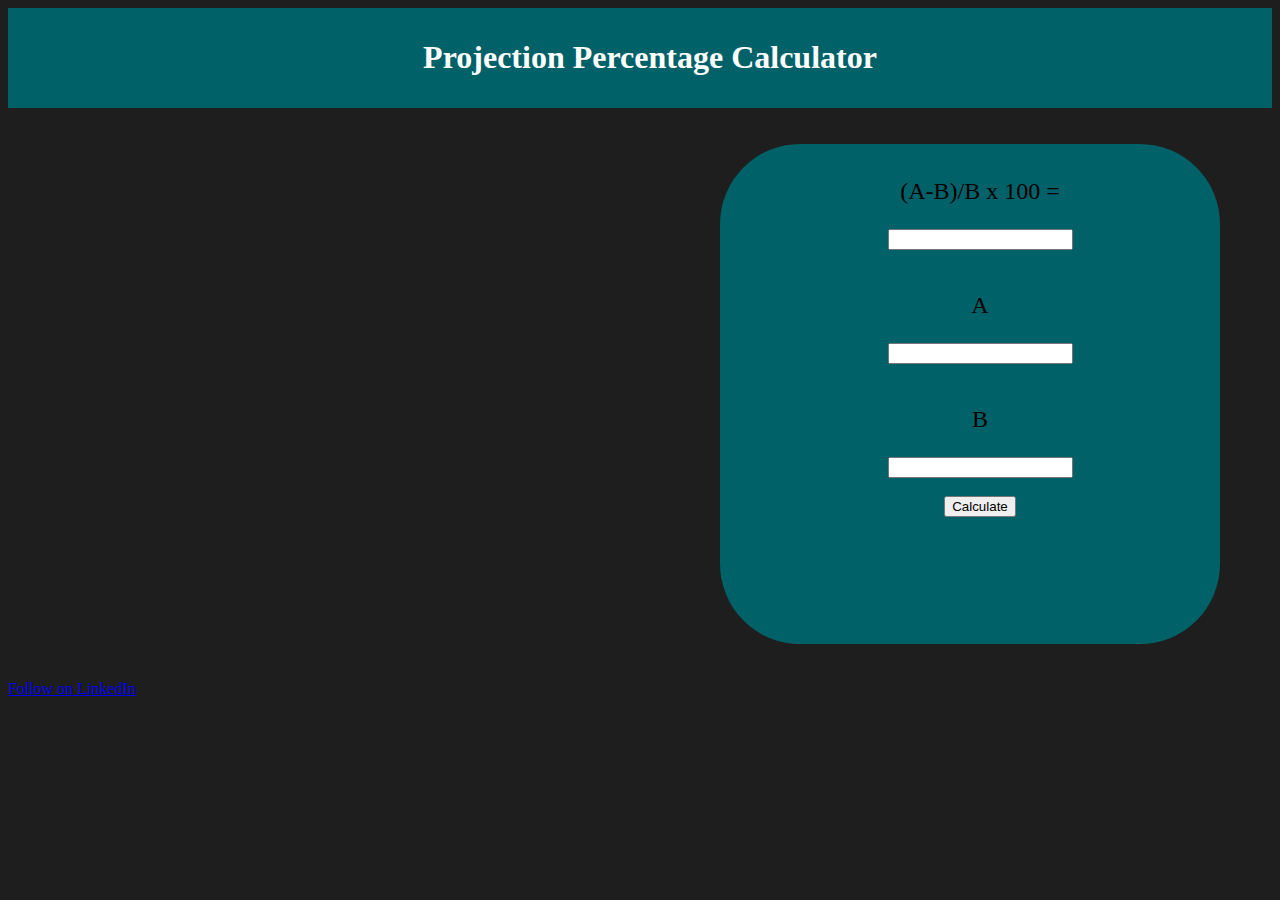
<file: index.html>
<!doctype html>
<html>
  <head>
    <meta charset="UTF-8">
    <meta name="viewport" content="width=device-width, initial-scale=1.0">
    <title>Projection Percentage Calculator</title>
    <link rel="stylesheet" href="Style.css"> 
  </head>

  <body>
    <div class="page-wrapper">

      <div class="header-background" style="margin-top:0;">
        <header>
          <h1>Projection Percentage Calculator</h1>
        </header>
      </div>
      <br><br>

      <main>
        <div id="calculator">
          <p>(A-B)/B x 100 =</p>
          <input id="display" readonly>
          <br><br>
          <p>A</p>
          <input id="A" type="number" onfocus="this.value=''">
          <br><br>
          <p>B</p>
          <input id="B" type="number" onfocus="this.value=''">
          <br><br>
          <button onclick="calculate()">Calculate</button>
        </div><br>
      </main>

      <footer>
        <div><br>
          <a class="libutton" href="https://www.linkedin.com/comm/mynetwork/discovery-see-all?usecase=PEOPLE_FOLLOWS&followMember=joshua-strong-684a50361" target="_blank">Follow on LinkedIn</a>
          <br>
        </div>
        <br>
      </footer>

    </div>

    <script>
      function calculate() {
        var a = document.getElementById('A').value;
        var b = document.getElementById('B').value;
        var c = (parseInt(a) - parseInt(b)) / parseInt(b) * 100;
        display.value = Math.round(c);
      }
    </script>
  </body>
</html>
</file>
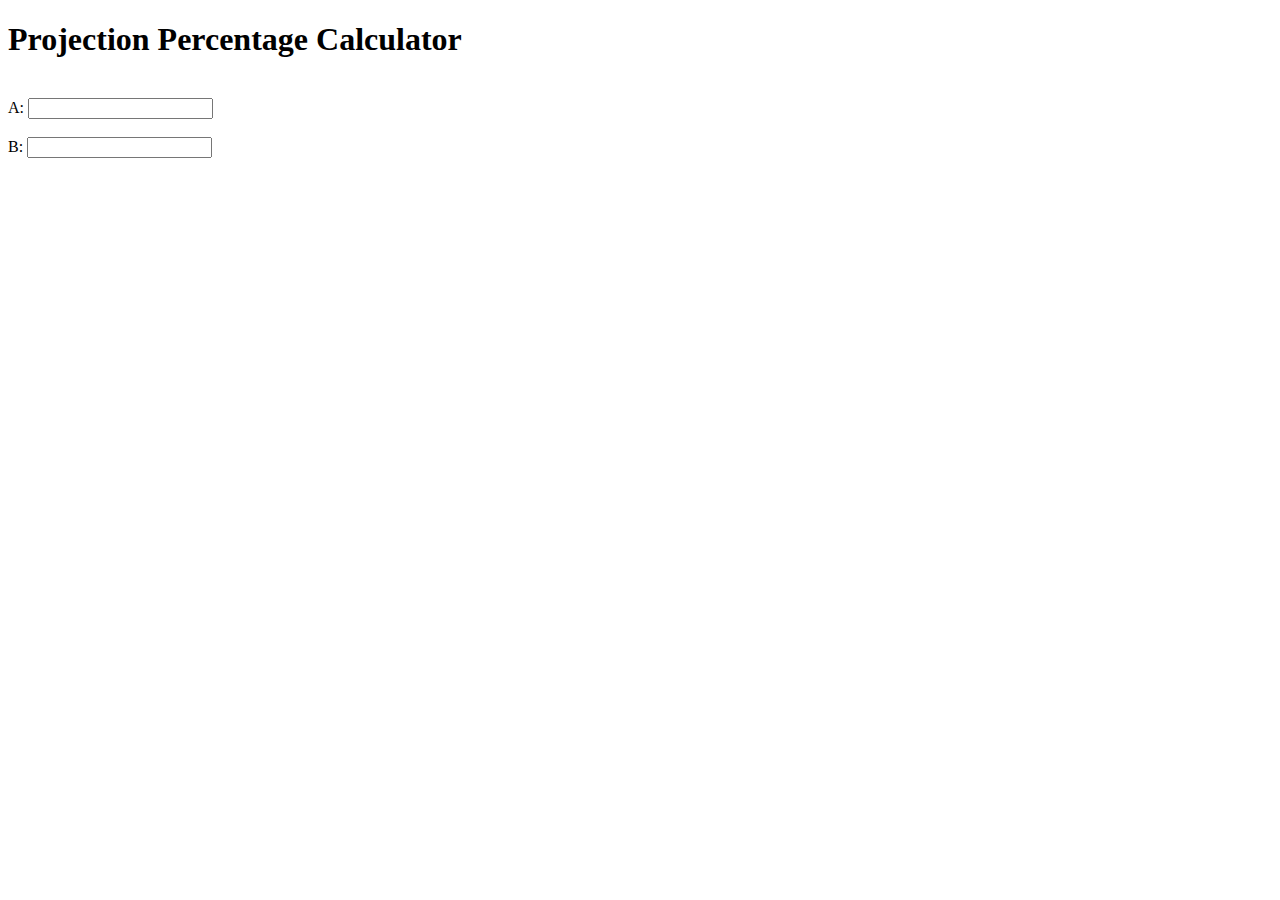
<file: inddex.html>
<!doctype html>

<html>

    <head>
        <title>Projection Percentage Calculator</title>
        <link rel="style" href="Style.css"> <!--link to css style sheet-->
    </head>
    <main>
        <header>
            <h1>Projection Percentage Calculator</h1>
        </header>

        <br>

        <body>
            <label for="A">A:</label>
            <input type="text" id="A" name="A"><br><br>
            <label for="B">B:</label>
            <input type="text" id="B" name="B"><br><br>

        </body>


    </main>




</html>
</file>
<file: Style.css>
html {
    background-color: rgb(30, 30, 30);
}

h1{
    font-size: 2em;
    text-align: center;
    color: white;
}
.header-background {
    background: #016168;
    border: 0px solid #467813;
    border-radius: 0px;
    color: #fff;
    padding: 10px 0px 10px 20px;
    left:0;
    right:0;
    margin:0;
    top:0;
 
  
  }
main {
    text-align: center;
}

p {
    font-size: 1.5em;
}

#calculator {
    
    background-color: #016168;
    border-radius: 5em;
    padding: 10px 0px 10px 20px;
    width: 30em;
    height: 30em;
    margin-left: 44.5em;
    
    
}
</file>
